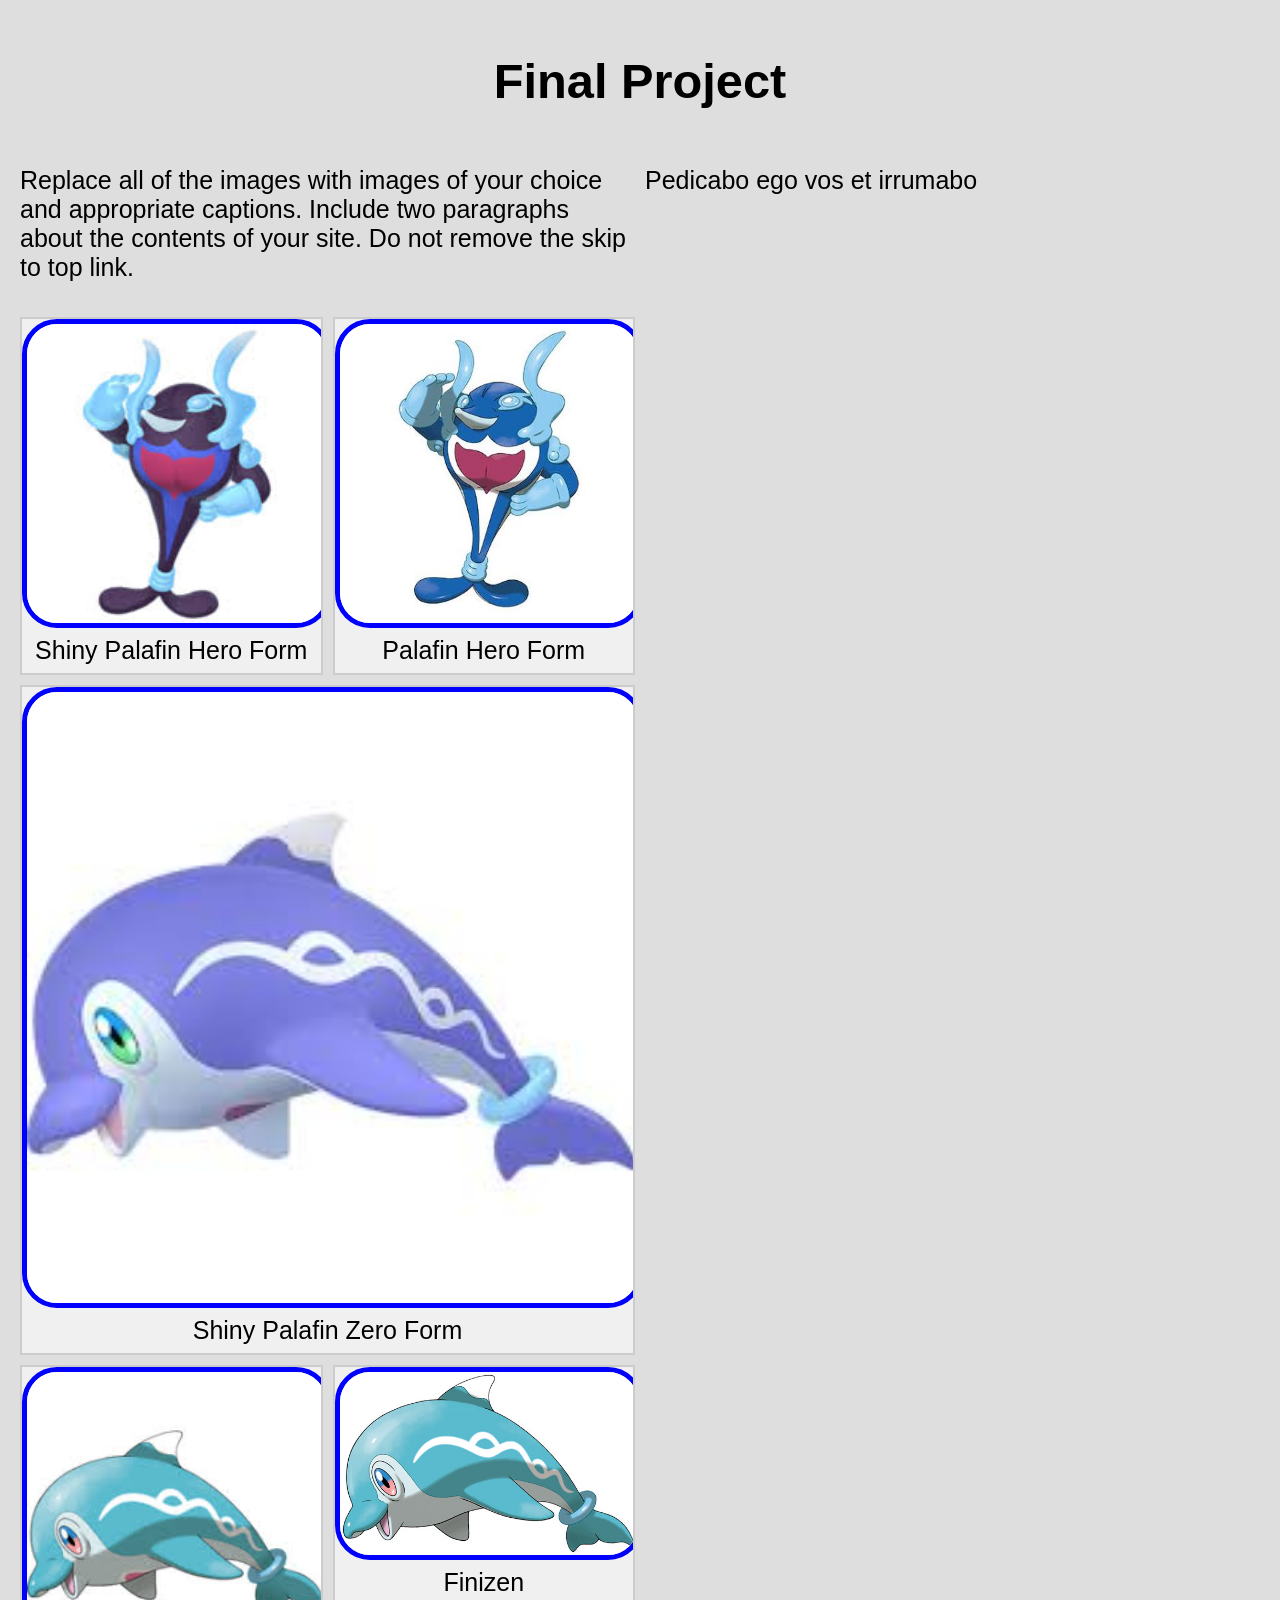
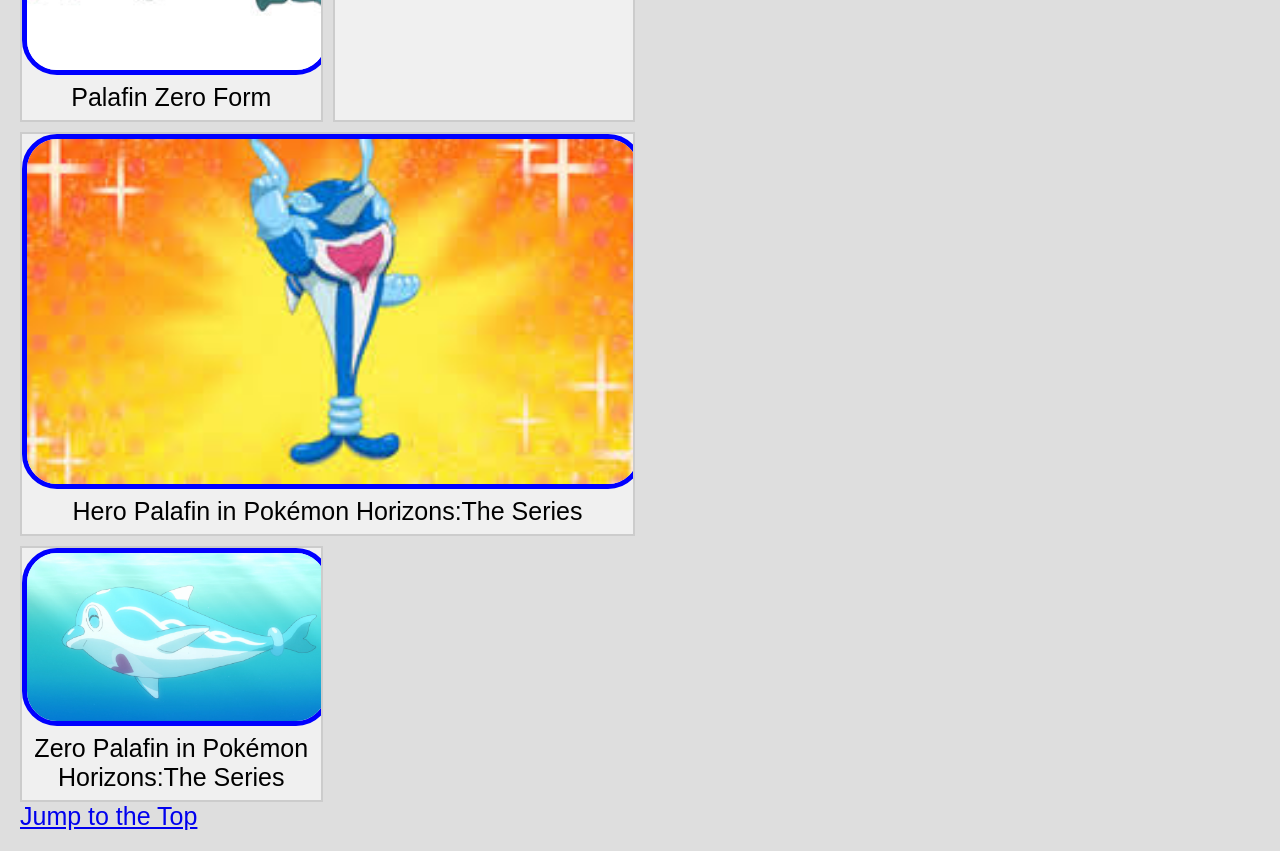
<file: index.html>
<!DOCTYPE html>
<html lang="en">

<head>
  <meta charset="UTF-8">
  <meta http-equiv="X-UA-Compatible" content="IE=edge">
  <meta name="viewport" content="width=device-width, initial-scale=1.0">
  <title>Final Project</title>
  <link rel="stylesheet" href="style.css">
</head>

<body>
  <header>
    <h1 id="top">Final Project</h1>
  </header>

  <main>
    <p>Replace all of the images with images of your choice and appropriate captions. Include two paragraphs about the contents of your site.  Do not remove the skip to top link.</p>

    <p>Pedicabo ego vos et irrumabo</p>
    
    <div class = "grid">
        <figure>
        <img src="Palafin-Hero(s).jpg" alt="S.H-Palafin" width="200">
        <figcaption>Shiny Palafin Hero Form</figcaption>
        </figure>
        <figure>
        <img src="Palafin-Hero.jpg" alt="H-Palafin" width="200">
        <figcaption>Palafin Hero Form</figcaption>
        </figure>
        <figure>
        <img src="Palafin-Zero(s).jpg" alt="S.Z-Palafin" width="200">
        <figcaption>Shiny Palafin Zero Form</figcaption>
        </figure>
        <figure>
        <img src="Palafin-Zero.jpg" alt="Z-Palafin" width="200">
        <figcaption>Palafin Zero Form</figcaption>
        </figure>
        <figure>
        <img src="finizen.jpg" alt="Finizen" width="200">
        <figcaption>Finizen</figcaption>
        </figure>
        <figure>
        <img src="images.jpg" alt="Cool H-Palafin" width="200">
        <figcaption>Hero Palafin in Pokémon Horizons:The Series</figcaption>
        </figure>
        <figure>
        <img src="Palafin_anime.png" alt="Cute Z-Palafin" width="200">
        <figcaption>Zero Palafin in Pokémon Horizons:The Series</figcaption>
        </figure>
    </div>
  </main>

  <footer>
    <a href="#top">Jump to the Top</a>
  </footer>
</body>

</html>
</file>
<file: style.css>
html{
    scroll-behavior: smooth;
}
body {
    background-color: #dedede;
    padding: 5px;
    margin: 15px;
    font-size: 25px;
    font-family:Arial, sans-serif;
}

h1 {
    text-align: center;
    font-family:Arial, sans-serif;
    font-size: 1.95em;
}

h2{
    text-align:center;
  }

li{
    margin-top: 20px;
}

img{
    border: 5px solid blue;
    border-radius: 35px;
    width: 100%;
  }

.label{
    text-align: center;
    font-family: 'Gill Sans', 'Gill Sans MT', Calibri, 'Trebuchet MS', sans-serif;
}
.grid, 
main, 
.container { 
  display: grid;
  grid-template-columns: 1fr;
  gap: 10px;
}

figure {
  margin: 0;
  overflow: hidden;
  background-color: #f0f0f0;
  border: 2px solid #ccc;
  transition: all 0.3s ease;
}

figure img {
  width: 100%;
  height: auto;
  display: block;
}

figcaption {
  padding: 8px;
  text-align: center;
}

@media screen and (min-width: 772px) {
  .grid, 
  main, 
  .container {
    grid-template-columns: repeat(2, 1fr);
  }

  figure {
    border-radius: 50%;
  }

  figure:last-child {
    grid-column: span 2;
  }
}

@media screen and (min-width: 992px) {
  figure:nth-child(3n) {
    grid-column: span 2;
  }

  figure:last-child {
    grid-column: auto;
  }
  
  figure:nth-child(3n):last-child {
    grid-column: span 2;
  }

  figure {
    border-radius: 0;
  }
}

@media (prefers-reduced-motion: reduce) {
  html {
    scroll-behavior: auto;
  }

  * {
    animation: none !important;
    transition: none !important;
  }
}

@media (prefers-color-scheme: dark) {
  figure {
    background-color: #222222;
    color: #fffdd0;
    border-color: #000000;
  }
}
</file>
